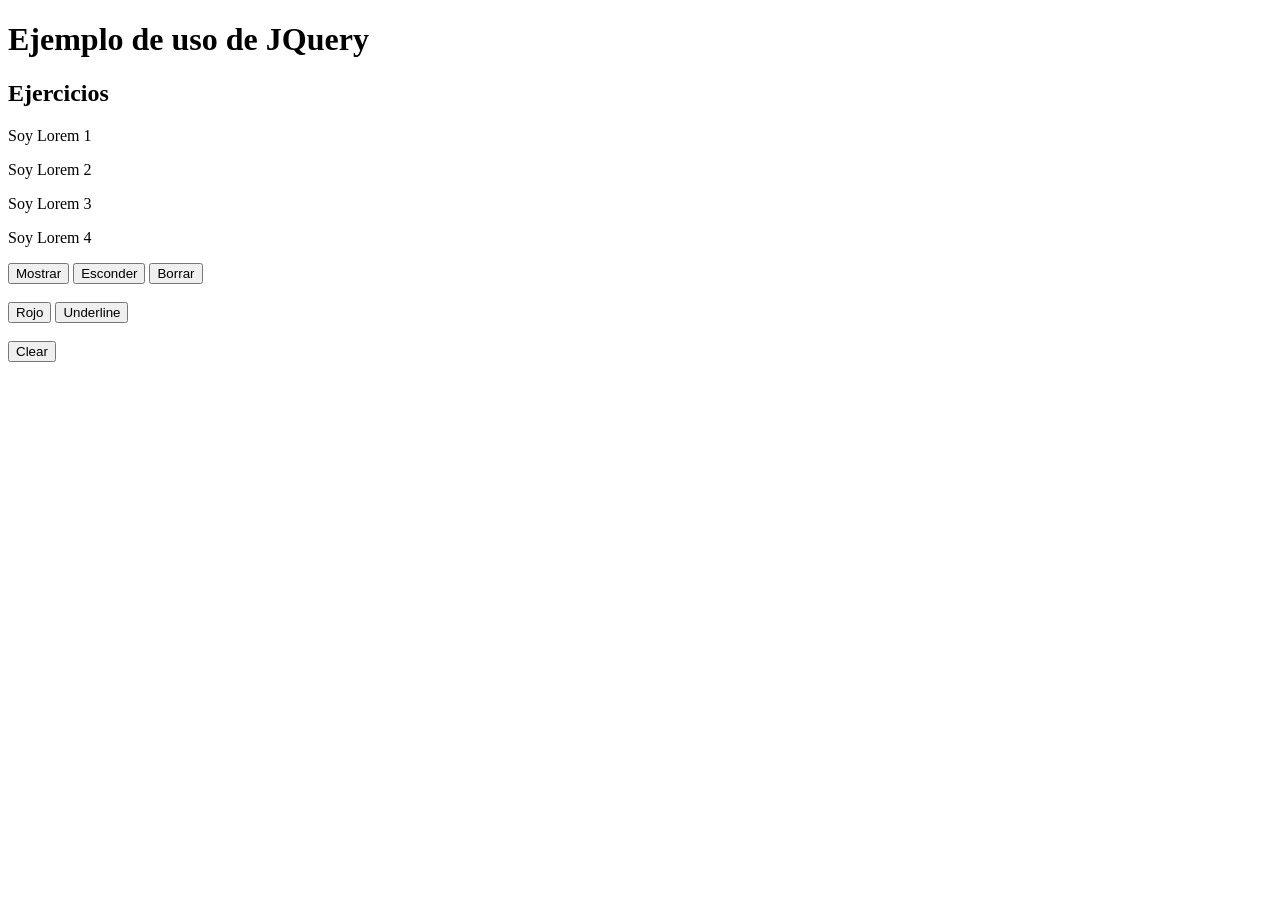
<file: Repasos/JQuery/index.html>
<!DOCTYPE html>
<html lang="es">
<head>
    <meta charset="UTF-8">
    <meta name="viewport" content="width=device-width, initial-scale=1.0">
    <link rel="stylesheet" href="pruebas.css">
    <script
			  src="https://code.jquery.com/jquery-3.7.1.min.js"
			  integrity="sha256-/JqT3SQfawRcv/BIHPThkBvs0OEvtFFmqPF/lYI/Cxo="
			  crossorigin="anonymous">
    </script>
    <script src="pruebas.js"></script>
    <title>Ejemplos de JQuery</title>
</head>
<body>
    <div id="ansiedad">
        <button id="btnAnsiedad" hidden>Ansiedad</button>
    </div>

    <div id="divNo">
        <p id="no" hidden><strong>NO</strong></p>
    </div> 

    <div id="div1">
        <h1>Ejemplo de uso de JQuery</h1>
        <h2>Ejercicios</h2>
        <p id="1">Soy Lorem 1</p>
        <p id="2">Soy Lorem 2</p>
        <p id="3">Soy Lorem 3</p>
        <p id="4">Soy Lorem 4</p>
    </div>
    
    <div id="div2">
    <button id="btnMostrar">Mostrar</button>
    <button id="btnEsconder">Esconder</button>
    <button id="btnBorrar">Borrar</button>
    <br><br>
    <button id="btnRojo">Rojo</button>
    <button id="btnUnderline">Underline</button>
    <br><br>
    <button id="btnLimpiar">Clear</button>
    </div>
    <br><br>
</body>
</html>
</file>
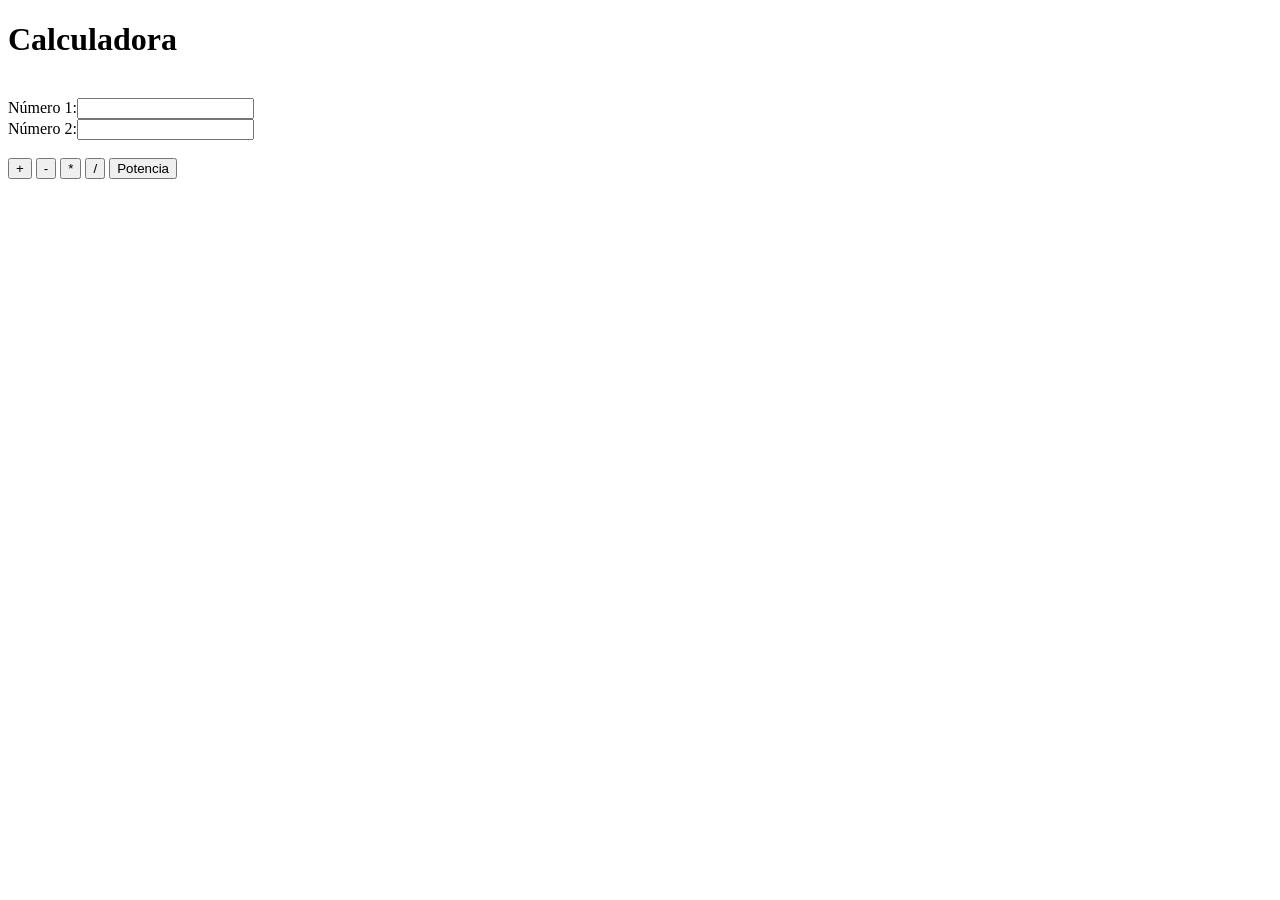
<file: javascript/Ejercicio 1.html>
<!DOCTYPE html>
<html lang="es">
    <head>
        <meta charset="UTF-8">
        <meta name="viewport" content="width=device-width, initial-scale=1.0">
        <title>Calculadora</title>
    </head>
    <body>
        <h1>Calculadora</h1><br>
        <label for="">Número 1:</label><label><input type="text" id="numero1"></label><br>
        <label for="">Número 2:</label><label><input type="text" id="numero2"></label><br>
        <br>
        <button onclick="document.getElementById('resultado').innerHTML = suma()">+</button>
        <button onclick="document.getElementById('resultado').innerHTML = resta()">-</button>
        <button onclick="document.getElementById('resultado').innerHTML = multiplicacion()">*</button>
        <button onclick="document.getElementById('resultado').innerHTML = division()">/</button>
        <button onclick="document.getElementById('resultado').innerHTML = potencia()">Potencia</button><br>
        <p id="resultado"></p>

        <script>
            function suma(){
                let x = parseFloat(document.getElementById("numero1").value);
                let y = parseFloat(document.getElementById("numero2").value);
                return (x+y);
            }
            function resta(){
                let x = parseFloat(document.getElementById("numero1").value);
                let y = parseFloat(document.getElementById("numero2").value);
                return (x-y);
            }
            function multiplicacion(){
                let x = parseFloat(document.getElementById("numero1").value);
                let y = parseFloat(document.getElementById("numero2").value);
                return (x*y);
            }
            function division(){
                let x = parseFloat(document.getElementById("numero1").value);
                let y = parseFloat(document.getElementById("numero2").value);
                return (x/y);
            }
            function potencia(){
                let x = parseFloat(document.getElementById("numero1").value);
                let y = parseFloat(document.getElementById("numero2").value);
                return (Math.pow(x,y));
            }
        </script>
    </body>
</html>
</file>
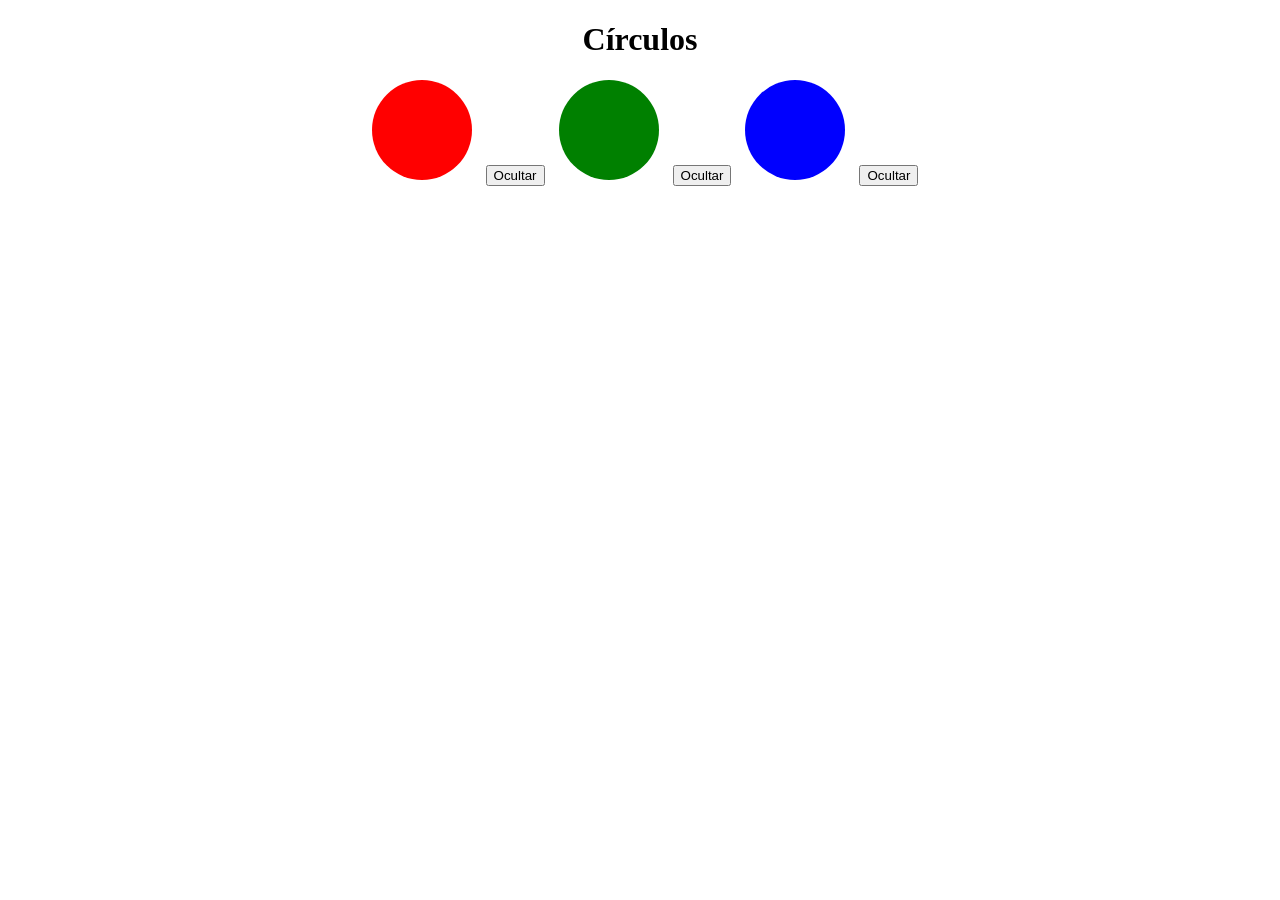
<file: Repaso/ejercicio1.html>
<!DOCTYPE html>
<html lang="es">
<head>
    <meta charset="UTF-8">
    <meta name="viewport" content="width=device-width, initial-scale=1.0">
    <link rel="stylesheet" href="circulos.css">
    <title>Ejercicio 1</title>
</head>
<body>
    <div class="divCirculos">
        <h1>Círculos</h1>
            <div id="circuloRojo">
            </div>
            <button class="boton" onclick="cambia('circuloRojo')">Ocultar</button>

            <div id="circuloVerde">
            </div>
            <button class="boton" onclick="cambia('circuloVerde')">Ocultar</button>
            <div id="circuloAzul"> 
            </div>
            <button class="boton" onclick="cambia('circuloAzul')">Ocultar</button>
    </div>

    <script>
        function cambia(id){
            if (document.getElementById(id).style.visibility=="hidden"){
                document.getElementById(id).style.visibility="visible";
            }
            else
                document.getElementById(id).style.visibility="hidden";
        }
    </script>

</body>
</html>
</file>
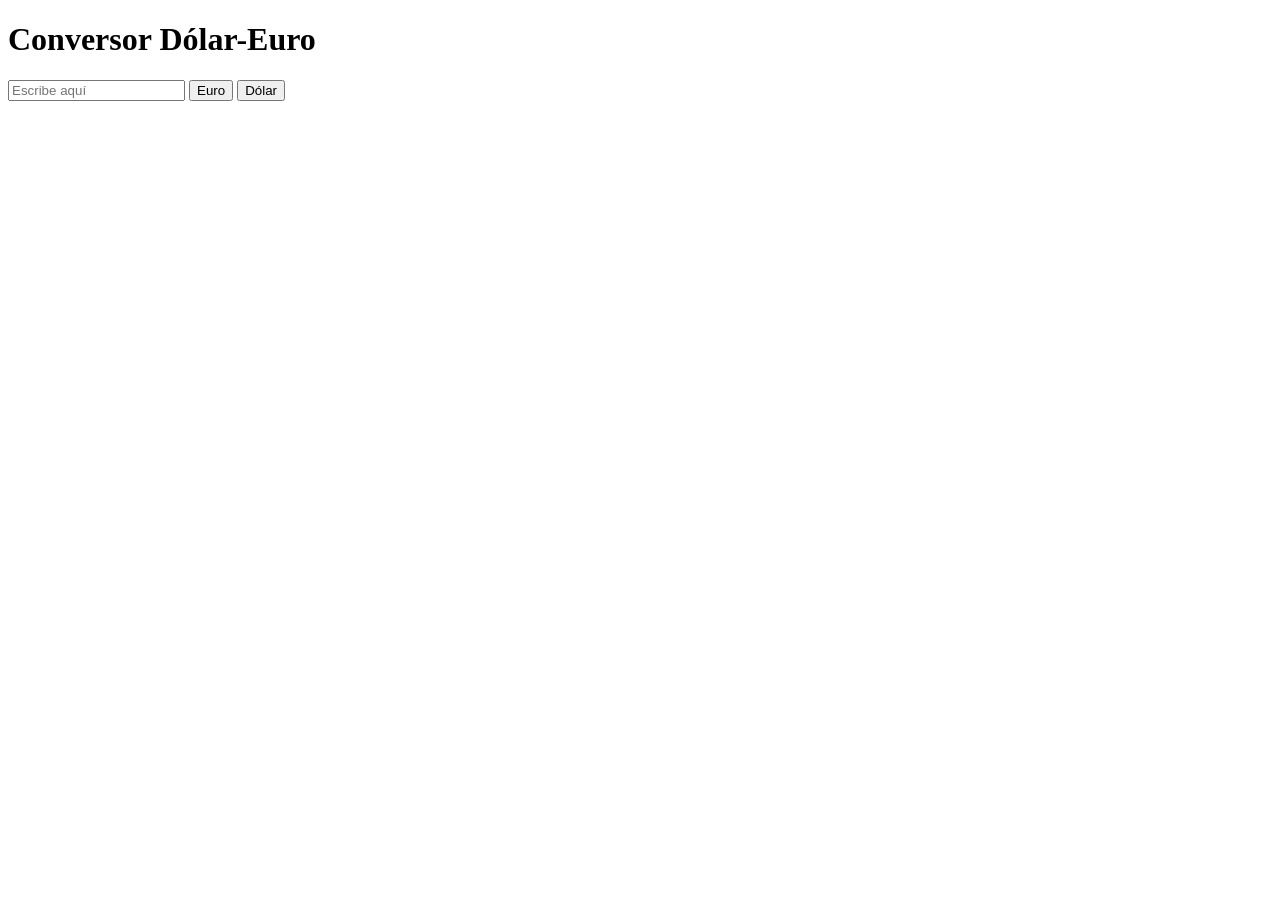
<file: Repaso/ejercicio2.html>
<!DOCTYPE html>
<html lang="es">
<head>
    <meta charset="UTF-8">
    <meta name="viewport" content="width=device-width, initial-scale=1.0">
    <title>Ejercicio 2</title>
</head>
<body>

    <h1>Conversor Dólar-Euro</h1>
    <input id="caja" type="text" placeholder="Escribe aquí">
    <button id="convEuro" onclick="euro()">Euro</button>
    <button id="convDollar" onclick="dollar()">Dólar</button>
    <br>
    <p id="pResult"></p>

    <script>
        const mDollar = 1.07;
        const mEur = 0.94;

        function euro(){
            var valor = parseFloat(document.getElementById("caja").value);

            if (Number.isInteger(valor) == false){
                alert('Se introdujo un carácter distinto de números')
            }
            else if (valor < 0) {
                alert('El número no puede ser negativo')
            }
            else {
                var result = valor * mDollar;
                document.getElementById("pResult").innerHTML = (result.toFixed(2)) + '€';
            }
        }
        function dollar(){
            var valor = parseFloat(document.getElementById("caja").value);

            if (Number.isInteger(valor) == false){
                alert('Se introdujo un carácter distinto de números')
            }
            else if (valor < 0) {
                alert('El número no puede ser negativo')
            }
            else {
                var result = valor * mEur;
                document.getElementById("pResult").innerHTML = '$' + (result.toFixed(2));
            }
        }
    </script>

</body>
</html>
</file>
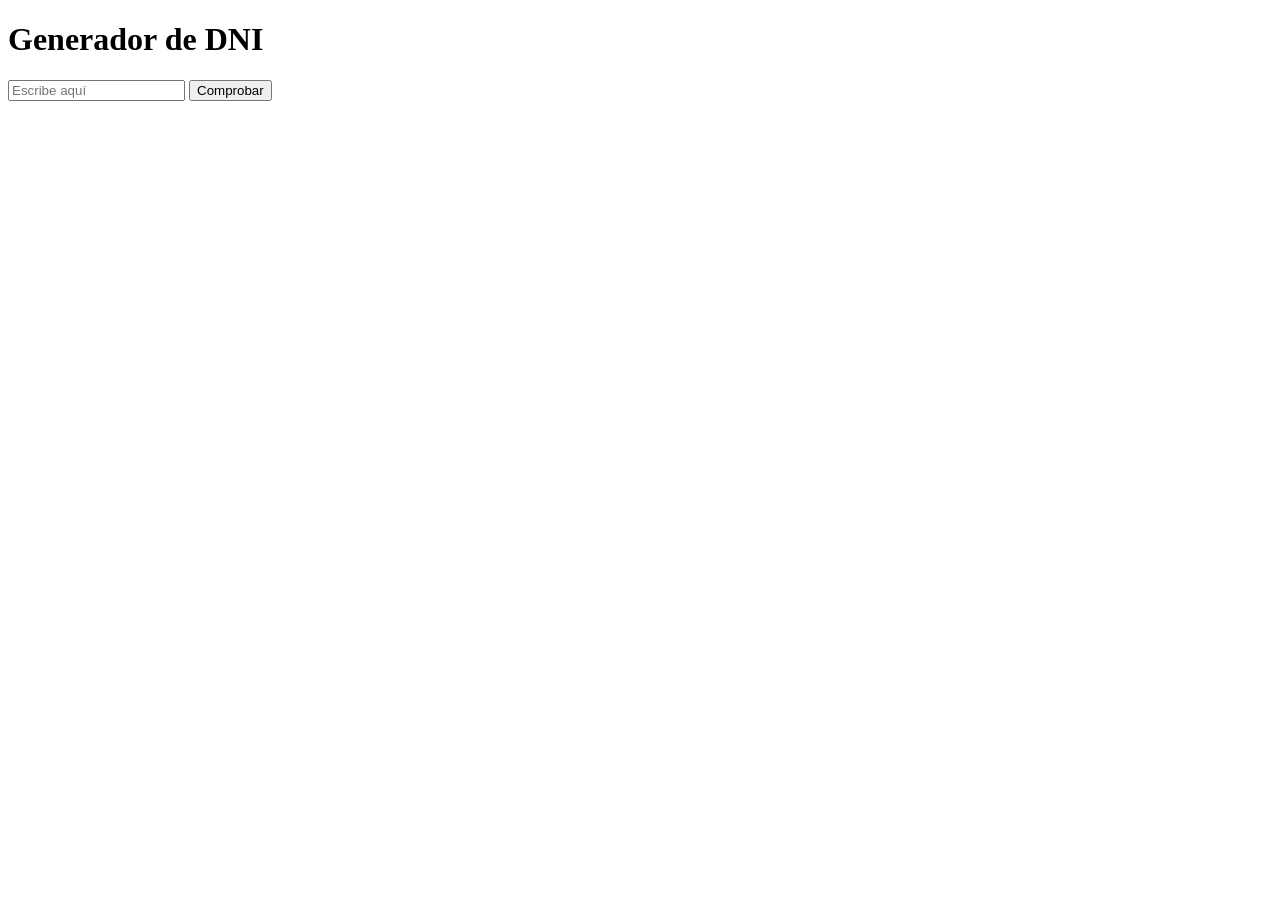
<file: Repaso/ejercicio3.html>
<!DOCTYPE html>
<html lang="es">
<head>
    <meta charset="UTF-8">
    <meta name="viewport" content="width=device-width, initial-scale=1.0">
    <title>Ejercicio 3</title>
</head>
<body>
    
    <h1>Generador de DNI</h1>
    <input id="caja" type="text" maxlength="8" placeholder="Escribe aquí">
    <button id="bComprobar" onclick="comprobar()">Comprobar</button>
    <br>
    <p id="pResult"></p>

    <script>
        function comprobar() {
            const nDNI = document.getElementById("caja").value;
            const letra = 'TRWAGMYFPDXBNJZSQVHLCKET';

            if (nDNI.length != 8) {
                alert('Tamaño incorrecto')
            }
            else if (Number.isInteger(parseFloat(nDNI)) == false) {
                alert('Se introdujo un carácter distinto de números')
            }
            else {
                let lDNI = letra.substring((nDNI%23),((nDNI%23)+1));
                document.getElementById("pResult").innerHTML = lDNI;
            }
        }
    </script>

</body>
</html>
</file>
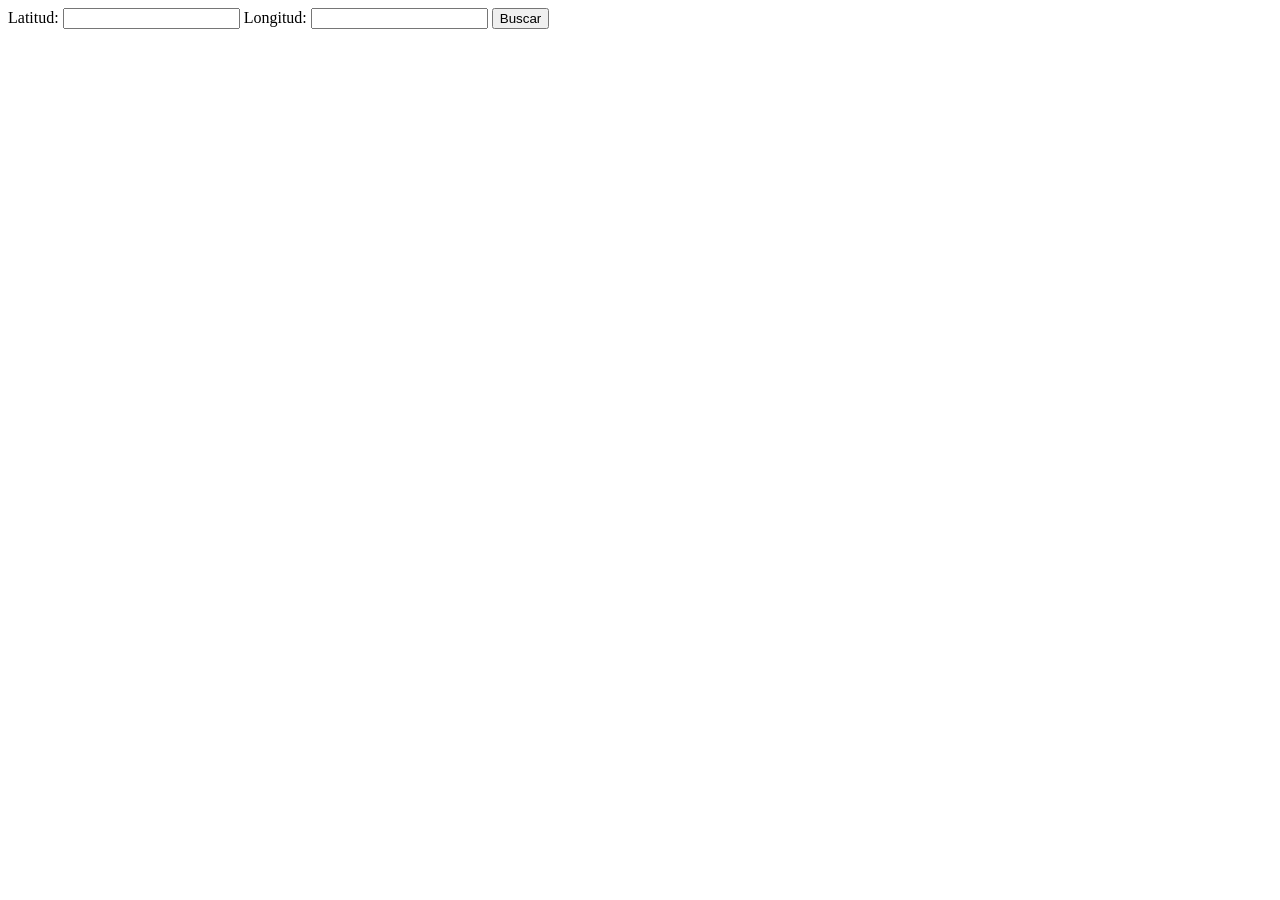
<file: PHP/ExamenPHP/api.html>
<!DOCTYPE html>
<html lang="es">
<head>
    <meta charset="UTF-8">
    <meta http-equiv="X-UA-Compatible" content="IE=edge">
    <meta name="viewport" content="width=device-width, initial-scale=1.0">
    <title>Api</title>
    <script src="https://code.jquery.com/jquery-3.7.1.js"></script>
</head>
<body>
    Latitud: <input type="text" id="lat">
    Longitud: <input type="text" id="lon">
    <button id="buscar">Buscar</button>
    <div id="resultado"></div>
    <script src="api.js"></script>
</body>
</html>
</file>
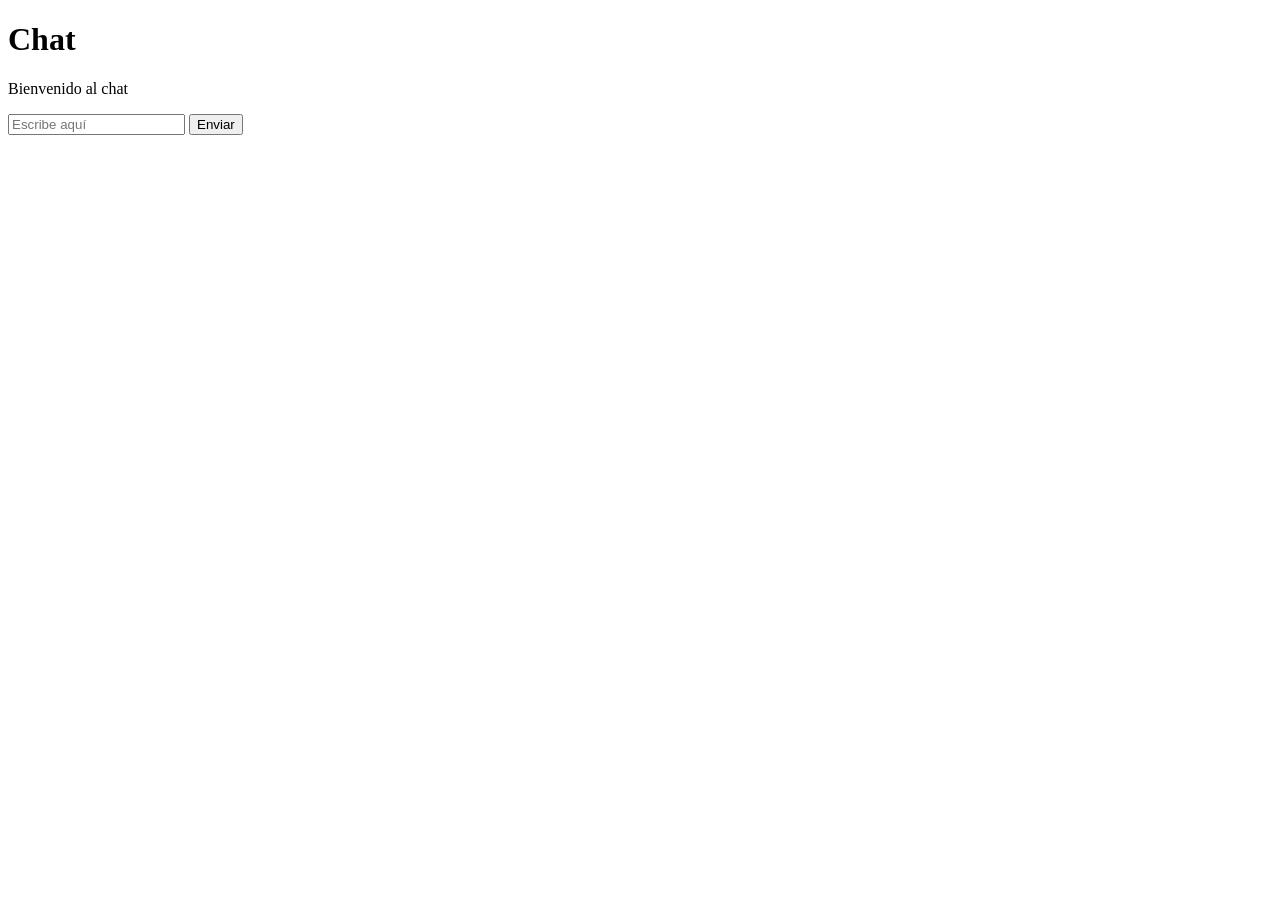
<file: PHP/ExamenPHP/mensajes.html>
<!DOCTYPE html>
<html lang="es">
<head>
    <meta charset="UTF-8">
    <meta name="viewport" content="width=device-width, initial-scale=1.0">
    <title>Mensajes</title>
</head>
<body>
    
    <div>
        <h1>Chat</h1>
            <p id="cMens2"></p>
            <p id="cMens1">Bienvenido al chat</p>
    </div>

    <input id="inputEnviar" type="text" placeholder="Escribe aquí">
    <button id="btnEnviar" onclick="enviar()">Enviar</button>

    <script>
        function enviar() {
            let oldMens = document.getElementById("cMens1").innerHTML;
            let newMens = document.getElementById("inputEnviar").value;
            document.getElementById("cMens2").innerHTML = oldMens;
            document.getElementById("cMens1").innerHTML = newMens;
        }
    </script>
</body>
</html>
</file>
<file: Repasos/JQuery/pruebas.css>
.rojo {
    color: red;
}

.underline {
    text-decoration: underline;
}

.ansiedad {
    width: 100vw;
    height: 100vh;
    align-items: center;
    justify-content: center;
    display: flex;
}

.btnAnsiedad {
    font-size: 200px;
}

.divNo {
    width: 100vw;
    height: 100vh;
    align-items: center;
    justify-content: center;
    display: flex;
}

.no {
    font-size: 200px;
}
</file>
<file: Repaso/circulos.css>
.divCirculos {
    text-align: center;
}

#circuloRojo {
    background-color: red;
    border-radius: 50%;
    width: 100px;
    height: 100px;
    margin-inline: 10px;
    display: inline-block;
}

#circuloVerde {
    background-color: green;
    border-radius: 50%;
    width: 100px;
    height: 100px;
    margin-inline: 10px;
    display: inline-block;
}

#circuloAzul {
    background-color: blue;
    border-radius: 50%;
    width: 100px;
    height: 100px;
    margin-inline: 10px;
    display: inline-block;
}

#boton {
    position: absolute;
    text-align: center;
}
</file>
